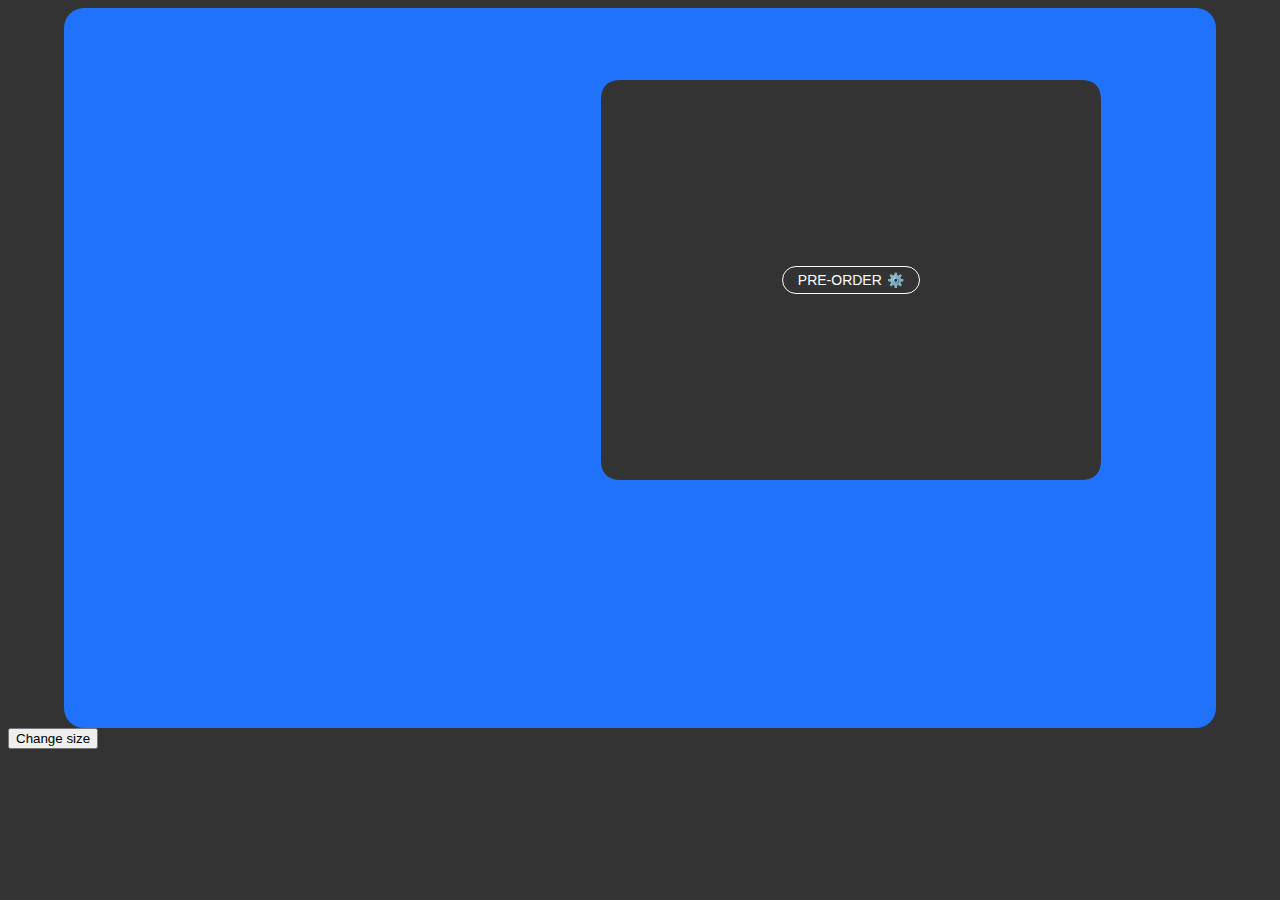
<file: index.html>
<!DOCTYPE html>
<html lang="en">
  <head>
    <meta charset="UTF-8" />
    <meta name="viewport" content="width=device-width, initial-scale=1.0" />
    <title>Document</title>
  </head>
  <body>
    <style>
      body {
        background-color: #333;
      }
      .wrapper {
        margin: 0 auto;
        position: relative;
        width: 90vw;
        height: 80vh;
        background-color: #1f72f9;
        border-radius: 20px;
        overflow: hidden;
      }

      .container {
        position: absolute;
        right: 10%;
        top: 10%;
        background-color: transparent;
        width: 500px;
        height: 400px;
      }

      .svg-background {
        position: absolute;
        top: 0;
        left: 0;
        width: 100%;
        height: 100%;
        overflow: visible;
      }

      .content {
        position: relative;
        z-index: 1; /* Чтобы контент был поверх SVG */
        display: flex;
        justify-content: center;
        align-items: center;
        height: 100%;
      }

      .pre-order-button {
        background-color: transparent;
        border: 1px solid #fff;
        border-radius: 20px;
        color: white;
        padding: 5px 15px;
        font-size: 14px;
        display: flex;
        align-items: center;
        gap: 5px;
      }
    </style>
    <div class="wrapper">
      <div id="draggable" class="container">
        <svg
          class="responsive-svg svg-background"
          xmlns="http://www.w3.org/2000/svg"
          id="mySVG"
        >
          <path id="dynamicPath" d="" fill="#333" />
        </svg>
        <div class="content">
          <button class="pre-order-button">PRE-ORDER <span>⚙️</span></button>
        </div>
      </div>
    </div>
    <button type="button" id="changeSize">Change size</button>
    <script>
      // Получаем размеры контейнера
      const wrapper = document.querySelector(".wrapper");

      function updatePath(left, top, radius = 20) {
        const container = document.querySelector(".container");
        const wrapperWidth = wrapper.offsetWidth;
        const wrapperHeight = wrapper.offsetHeight;
        const width = container.offsetWidth;
        const height = container.offsetHeight;
        const right = wrapperWidth - width - left;
        const bottom = wrapperHeight - height - top;

        // Пример вычисления нового пути на основе ширины и высоты
        const newPath = `
              M ${width / 1} 0
              L ${top < 1 ? width + radius : width - radius} 0
              Q ${width} 0 ${width} ${right < 1 ? -radius : radius}
              L ${width} ${right < 1 ? height + radius : height - radius}
              Q ${width} ${height} ${
          bottom < 1 ? width + radius : width - radius
        } ${height}
              L ${bottom < 1 ? -radius : radius} ${height}
              Q 0 ${height} 0 ${left < 1 ? height + radius : height - radius}
              L 0 ${left < 1 ? -radius : radius}
              Q 0 0 ${top < 1 ? -radius : radius} 0
            `;

        // Применяем новый путь к SVG
        document.getElementById("dynamicPath").setAttribute("d", newPath);
      }

      // Обновляем путь при загрузке и изменении размеров окна
      window.addEventListener("load", updatePath);
      window.addEventListener("resize", updatePath);

      //////////////////////////////////////////
      //
      /////////////////////////////////////////

      const draggable = document.getElementById("draggable");

      let isDragging = false;
      let offsetX, offsetY;

      draggable.addEventListener("mousedown", (event) => startDrag(event));
      document.addEventListener("mousemove", (event) => drag(event));
      document.addEventListener("mouseup", () => endDrag());

      // Обработчики для сенсорных устройств
      draggable.addEventListener("touchstart", (event) =>
        startDrag(event.touches[0])
      );
      document.addEventListener("touchmove", (event) => drag(event.touches[0]));
      document.addEventListener("touchend", () => endDrag());

      function startDrag(event) {
        isDragging = true;
        offsetX = event.clientX - draggable.offsetLeft;
        offsetY = event.clientY - draggable.offsetTop;
        draggable.style.cursor = "grabbing";
      }

      function drag(event) {
        if (isDragging) {
          let newLeft = event.clientX - offsetX;
          let newTop = event.clientY - offsetY;

          // Границы контейнера
          const containerRect = wrapper.getBoundingClientRect();
          const draggableRect = draggable.getBoundingClientRect();

          // Ограничение перемещения
          if (newLeft < 0) newLeft = 0;
          if (newTop < 0) newTop = 0;
          if (newLeft + draggableRect.width > containerRect.width) {
            newLeft = containerRect.width - draggableRect.width;
          }
          if (newTop + draggableRect.height > containerRect.height) {
            newTop = containerRect.height - draggableRect.height;
          }

          // Устанавливаем новые координаты
          draggable.style.left = `${newLeft}px`;
          draggable.style.top = `${newTop}px`;

          // Обновляем путь
          updatePath(newLeft, newTop);
        }
      }

      function endDrag() {
        isDragging = false;
        draggable.style.cursor = "grab";
      }

      const changeSizeButton = document.getElementById("changeSize");
      changeSizeButton.addEventListener("click", () => {
        const randomSize = [
          [300, 200],
          [400, 300],
          [500, 200],
          [200, 500],
        ][Math.floor(Math.random() * 3)];
        const container = document.querySelector(".container");
        container.style.width = `${randomSize[0]}px`;
        container.style.height = `${randomSize[1]}px`;
        updatePath();
      });
    </script>
  </body>
</html>
</file>
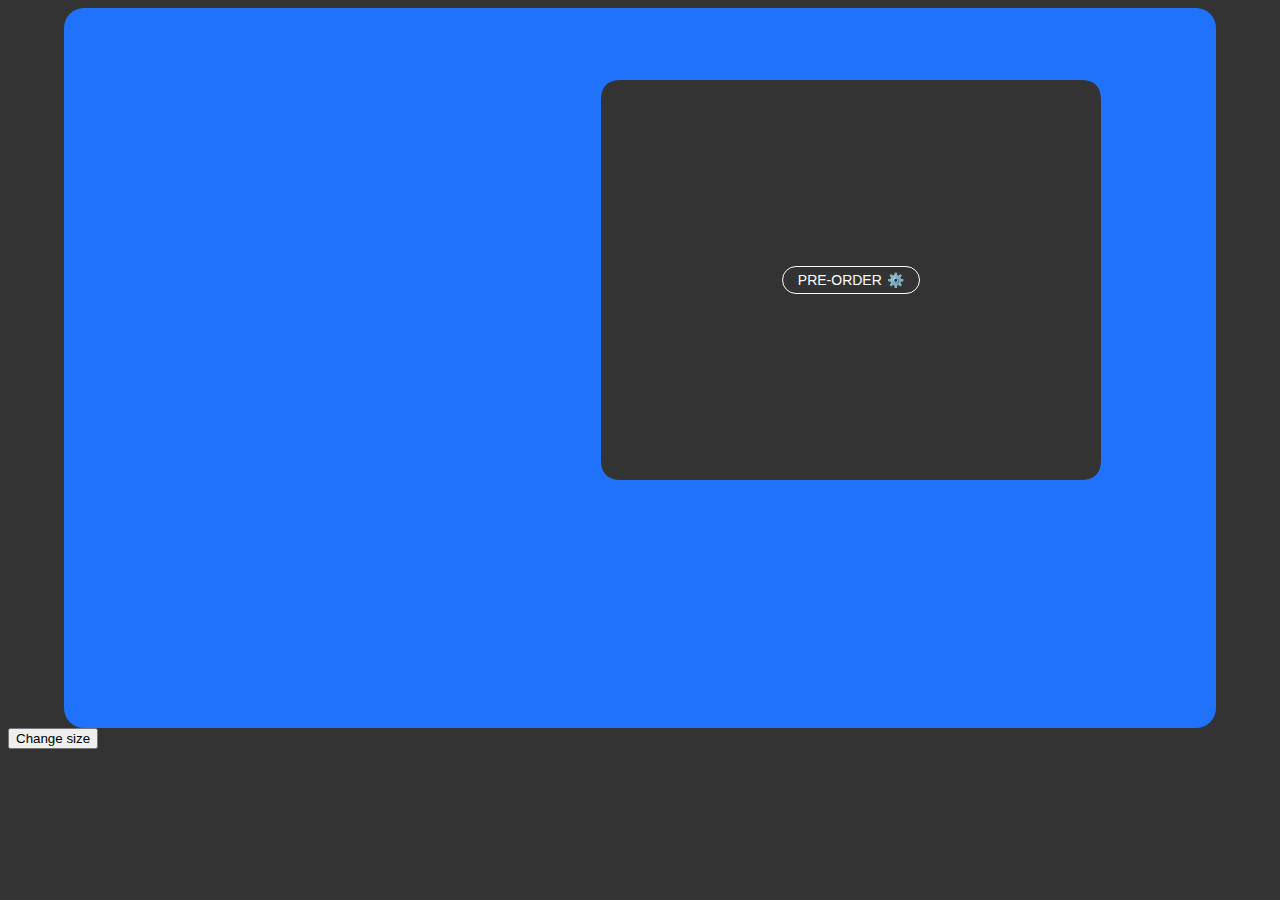
<file: tablePage.html>
<!DOCTYPE html>
<html lang="en">
  <head>
    <meta charset="UTF-8" />
    <meta name="viewport" content="width=device-width, initial-scale=1.0" />
    <title>Document</title>
  </head>
  <style>
    /* styles for table info */
    .table-info__wrapper {
      position: absolute;
      top: 50%;
      left: 50%;
      transform: translate(-50%, -50%);
      display: flex;
      flex-direction: column;
      justify-content: space-between;
      align-items: center;
      padding: 20px;
      min-width: 320px;

      font-family: Arial, sans-serif;

      border: 2px solid #ccc;
      border-radius: 20px;
      padding: 70px 40px;
      gap: 20px;
    }

    .table-info {
    }

    .table-info h1 {
      font-size: 24px;
      margin-bottom: 24px;
      text-align: center;
    }

    .table-info p {
      font-size: 16px;
      margin-bottom: 10px;
    }

    .table-info ul {
      list-style: none;
      padding: 0;
    }

    .table-info li {
      font-size: 16px;
      margin-bottom: 10px;
    }

    /* styles for download button */
    #download-table {
      padding: 14px 24px;
      background-color: #000;
      color: #fff;
      border-radius: 25px;
      cursor: pointer;
      font-size: 16px;
      opacity: 0.7;
    }

    #download-table:hover {
      opacity: 1;
    }
  </style>
  <body>
    <!-- container whith info about table and button too download table -->
    <div class="table-info__wrapper">
      <div class="table-info">
        <h1>Таблиця</h1>
        <p>Тут ви зможете завантажити таблицю з данними</p>
      </div>
      <button id="download-table">Завантажити таблицю</button>
    </div>
    <script src="./tablePage.js"></script>
  </body>
</html>
</file>
